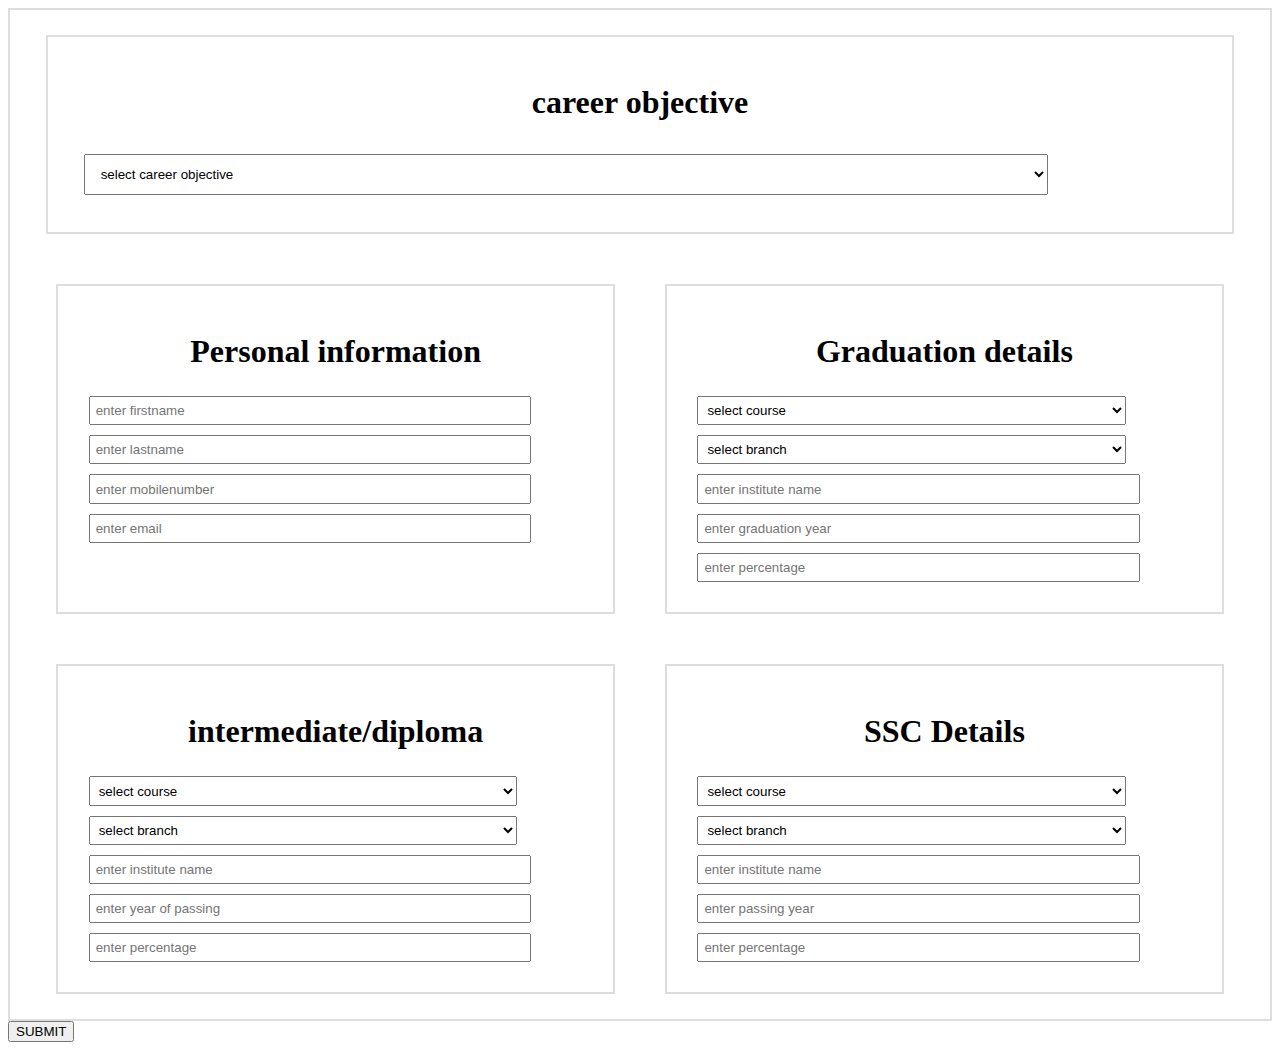
<file: form.html>
<!DOCTYPE html>
<html lang="en" dir="ltr">
  <head>
    <meta charset="utf-8">
    <title>resume form</title>
    <link rel="stylesheet" href="style.css">
<meta name="viewport" content="width=device-width,initial-scale=1.0">
  </head>
  <body>
    <div class="main">
      <div class="ca">
        <h1>career objective</h1>
<select id="career" name="career">
  <option>select career objective</option>
  <option>To secure a challenging position in a reputable organization to expand my learnings, knowledge, and skills</option>
  <option>To secure employment with a reputable company, where I can utilize my skills and business studies background to the maximum</option>
<option>To make use of my interpersonal skills to achieve goals of a company that focuses on customer satisfaction and customer experience</option>
</select>
</div>
<div class="s1">
  <h1>Personal information</h1>
  <input type="text" name="fname" id="fname" placeholder="enter firstname"><br>
<input type="text" name="lname" id="lname" placeholder="enter lastname"><br>
<input type="number" name="mobile" id="mobile" placeholder="enter mobilenumber"><br>
<input type="text" name="email" id="email" placeholder="enter email"><br>
</div>
<div class="s1">
  <h1>Graduation details</h1>
  <label for="gcourse">
<select id="gcourse" name="gcourse">
<option>select course</option>
  <option>B.tech</option>
  <option>Bsc</option>
  <option>b.arch</option>
</select>
</label><br>
<label for="gbranch">
<select id="gbranch" name="gbranch">
<option>select branch</option>
  <option>IT</option>
<option>CSE</option>
<option>ECE</option>
<option>EEE</option>
</select>
</label><br>
<label for="ginst">
<input type="text" id="ginst" placeholder="enter institute name">
</label><br>
<label for="gyear">
<input type="text" id="gyear" placeholder="enter graduation year">
</label><br>
<label for="gper">
<input type="text" id="gper" placeholder="enter percentage">
</label><br>
</div>
<div class="s1">
  <h1>intermediate/diploma</h1>
  <label for="icourse">
<select id="icourse" name="icourse">
<option>select course</option>
  <option>Intermediate</option>
  <option>Diploma</option>
</select>
</label><br>
<label for="ibranch">
<select id="ibranch" name="ibranch">
<option>select branch</option>
  <option>MPC</option>
<option>BPC</option>
<option>CEC</option>
</select>
</label><br>
<label for="iinst">
<input type="text" id="iinst" placeholder="enter institute name">
</label><br>
<label for="iyear">
<input type="text" id="iyear" placeholder="enter year of passing">
</label><br>
<label for="iper">
<input type="text" id="iper" placeholder="enter percentage">
</label><br>
</div>
<div class="s1">
  <h1>SSC Details</h1>
  <label for="scourse">
<select id="scourse" name="scourse">
<option>select course</option>
  <option>SSC</option>
  <option>CBSC</option>
  </select>
</label><br>
<label for="sbranch">
<select id="sbranch" name="sbranch">
<option>select branch</option>
<option>SSC</option>
<option>CBSC</option>
</select>
</label><br>
<label for="sinst">
<input type="text" id="sinst" placeholder="enter institute name">
</label><br>
<label for="syear">
<input type="text" id="syear" placeholder="enter passing year">
</label><br>
<label for="sper">
<input type="text" id="sper" placeholder="enter percentage">
</label><br>
</div>
</div>
<button type="button" name="button" onclick="submitdata()">SUBMIT</button>
  </body>
</html>

<!-- java sript  -->
<script type="text/javascript">
function submitdata(){

var career=document.getElementById("career").value;
var name=document.getElementById("fname").value;
var lname=document.getElementById("lname").value;
var mobile=document.getElementById("mobile").value;
var email=document.getElementById("email").value;
var gcourse=document.getElementById("gcourse").value;
var gbranch=document.getElementById("gbranch").value;
var ginst=document.getElementById("ginst").value;
var gyear=document.getElementById("gyear").value;
var gper=document.getElementById("gper").value;

var icourse=document.getElementById("icourse").value;
var ibranch=document.getElementById("ibranch").value;
var iinst=document.getElementById("iinst").value;
var iyear=document.getElementById("iyear").value;
var iper=document.getElementById("iper").value;

var scourse=document.getElementById("scourse").value;
var sbranch=document.getElementById("sbranch").value;
var sinst=document.getElementById("sinst").value;
var syear=document.getElementById("syear").value;
var sper=document.getElementById("sper").value;

//indexedDB
var request;
var open;
var store;
var result;
var tx;
var indexedDB=window.indexedDB || window.webkitIndexedDB || window.mozIndexedDB || window.msIndexedDB;
 request=indexedDB.open("mydatabase",1);
//onerror
request.onerror=function(e){
  console.log("error"+e);
}
//onupgradeneeded
request.onupgradeneeded=function(e){
  result=e.target.result;
  store=result.createObjectStore("resume",{keyPath:"name"});
}
//onsuccess
request.onsuccess=function(e)
{
  result=e.target.result;
  tx=result.transaction("resume",'readwrite');
  store=tx.objectStore("resume");
  store.put({
      career:career,
      name:name,
      lname:lname,
      mobile:mobile,
      email:email,
      education:[
        {
          course:gcourse,
          branch:gbranch,
          institute:ginst,
          year:gyear,
          percentage:gper
        },
        {
          course:icourse,
          branch:ibranch,
          institute:iinst,
          year:iyear,
          percentage:iper
        },
        {
          course:scourse,
          branch:sbranch,
          institute:sinst,
          year:syear,
          percentage:sper
        }
      ]
    });
    window.open("index.html");
}
}
</script>
</file>
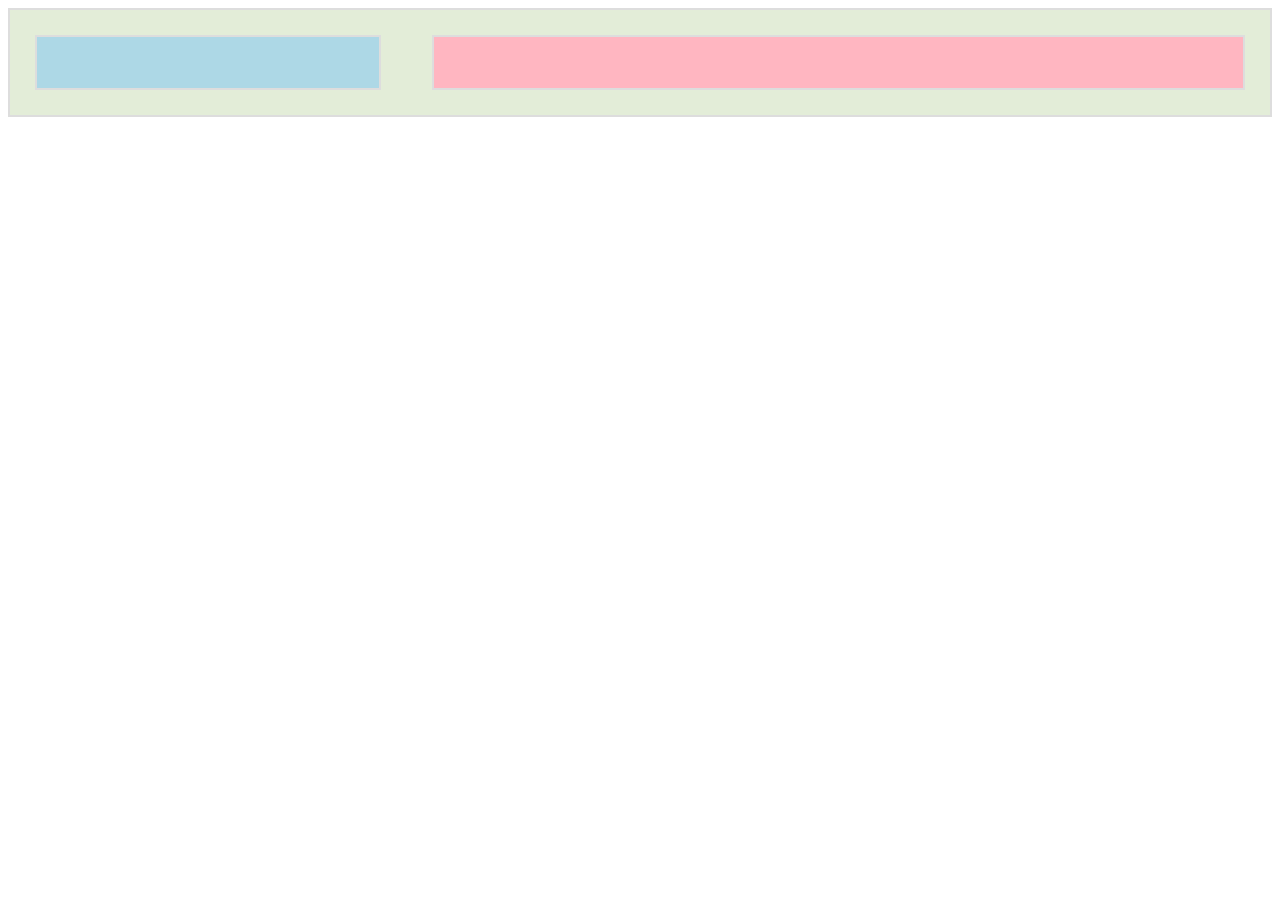
<file: resume.html>
<!DOCTYPE html>
<html lang="en" dir="ltr">
  <head>
    <meta charset="utf-8">
      <link rel="stylesheet" href="style.css">
    <meta name="viewport" content="width=device-width,initial-scale=1.0">
    <title>resume building</title>
  </head>
  <body>
<div class="main1">
  <div class="left">

  </div>
  <div class="right">

  </div>
  </div>
  </body>
  </html>
  <script type="text/javascript">
  var userdata=window.location.search.substring(1).split("&");
  for(var i=0;i<userdata.length;i++){
    var dt=userdata[i].split("=");
    console.log(dt);
  }
  console.log(dt[1]);
  var request;
  var open;
  var store;
  var result;
  var tx;
  var indexedDB=window.indexedDB || window.webkitIndexedDB || window.mozIndexedDB || window.msIndexedDB;
   request=indexedDB.open("mydatabase",1);
  //onerror
  request.onerror=function(e){
    console.log("error"+e);
  }
  //onupgradeneeded
  request.onupgradeneeded=function(e){
    result=e.target.result;
    store=result.createObjectStore("resume",{keyPath:"name"});
  }
  //onsuccess
  request.onsuccess=function(e)
  {
    result=e.target.result;
    tx=result.transaction("resume",'readwrite');
    store=tx.objectStore("resume");
    var info=store.get(dt[1]);
    info.onsuccess=function(e){
      var finalresult=e.target.result;
      console.log(finalresult);
      personalinfo(finalresult);
      career(finalresult);
      education(finalresult.education);
    }
  }
  var left=document.querySelector(".left");
//personal information left div
function personalinfo(pi){
    var image=document.createElement("img");
  image.src="images/plus.svg";
  image.alt=pi.name;
  left.appendChild(image);
  var name=document.createElement("h1");
  name.textContent=pi.name;
  left.appendChild(name);
  var email=document.createElement("h4");
    email.textContent=pi.email;
  left.appendChild(email);
  var mobile=document.createElement("h3");
  mobile.textContent=pi.mobile;
  left.appendChild(mobile);
}
//right div
var right=document.querySelector(".right");
function career(ca){
  var heading=document.createElement("h1");
  heading.textContent="Career Objective";
  right.appendChild(heading);
var hr=document.createElement("hr");
right.appendChild(hr);
var career=document.createElement("p");
career.textContent=ca.career;
right.appendChild(career);
}
//educational details
function education(edu){
var heading=document.createElement("h1");
heading.textContent="educational details";
right.appendChild(heading);
var hr=document.createElement("hr");
right.appendChild(hr);
var ul=document.createElement("ul");
right.appendChild(ul);
for(var i in edu){

var li=document.createElement("li");
li.textContent=edu[i].course;
  ul.appendChild(li);
  var branch=document.createElement("p");
  branch.textContent=edu[i].branch;
  li.appendChild(branch);
  var institute=document.createElement("p");
  institute.textContent=edu[i].institute;
  li.appendChild(institute);
  var year=document.createElement("p");
  year.textContent=edu[i].year;
  li.appendChild(year);
  var per=document.createElement("p");
  per.textContent=edu[i].percentage;
  li.appendChild(per);

}

}
</script>
</file>
<file: style.css>
/* form.html */
.main{
  display:flex;
  flex-direction:row;
  flex-wrap:wrap;
  justify-content: center;
  border:2px solid #ddd;
}
.ca{
  border:2px solid #ddd;
  width:90%;
  margin:2%;
  padding:2%;
  box-shadow: 2%;
}
.s1{
  width:40%;
  border:2px solid #ddd;
  margin:2%;
  padding:2%;
}
select,input{
  width:85%;
  margin:1%;
  padding:1%;
}
/* index.html */
header{
  display:block;
  width:95%;
  background-color: pink;
  color: white;
  margin:1% auto;
  padding:2%;
  text-align:center;
  font-size:40px;
}
a img{
  display:block;
  width:40px;
  height:auto;
  margin: 0 3px 0 auto;
  padding:2%;

}
.parent{
  display:flex;
  flex-wrap:wrap;
  justify-content:center;
  border:2px solid #ddd;
}
.child{
  width:40px;
  border:2px solid #ddd;
  padding:1%;
  margin:1%;
}
img{
  display:block;
  width:50px;
  margin:auto;
  padding:1%;
}
h4,h2,h3,h1,a{
  text-align:center;
}
.main1{
  display:flex;
  flex-direction:row;
  justify-content: center;
  border:2px solid #ddd;
  background-color:#E3EDD8;
}
.left{
  width:25%;
  margin:2%;
  padding:2%;
  border:2px solid #ddd;
  background-color:lightblue;
}
.right
{
  width:65%;
  margin:2%;
  padding:2%;
  border:2px solid #ddd;
background-color:lightpink;
}
p{
  /* text-align: center; */
  font-size:20px;
}
li{
  font-size: 25px;
  font-weight: bold;
}
</file>
